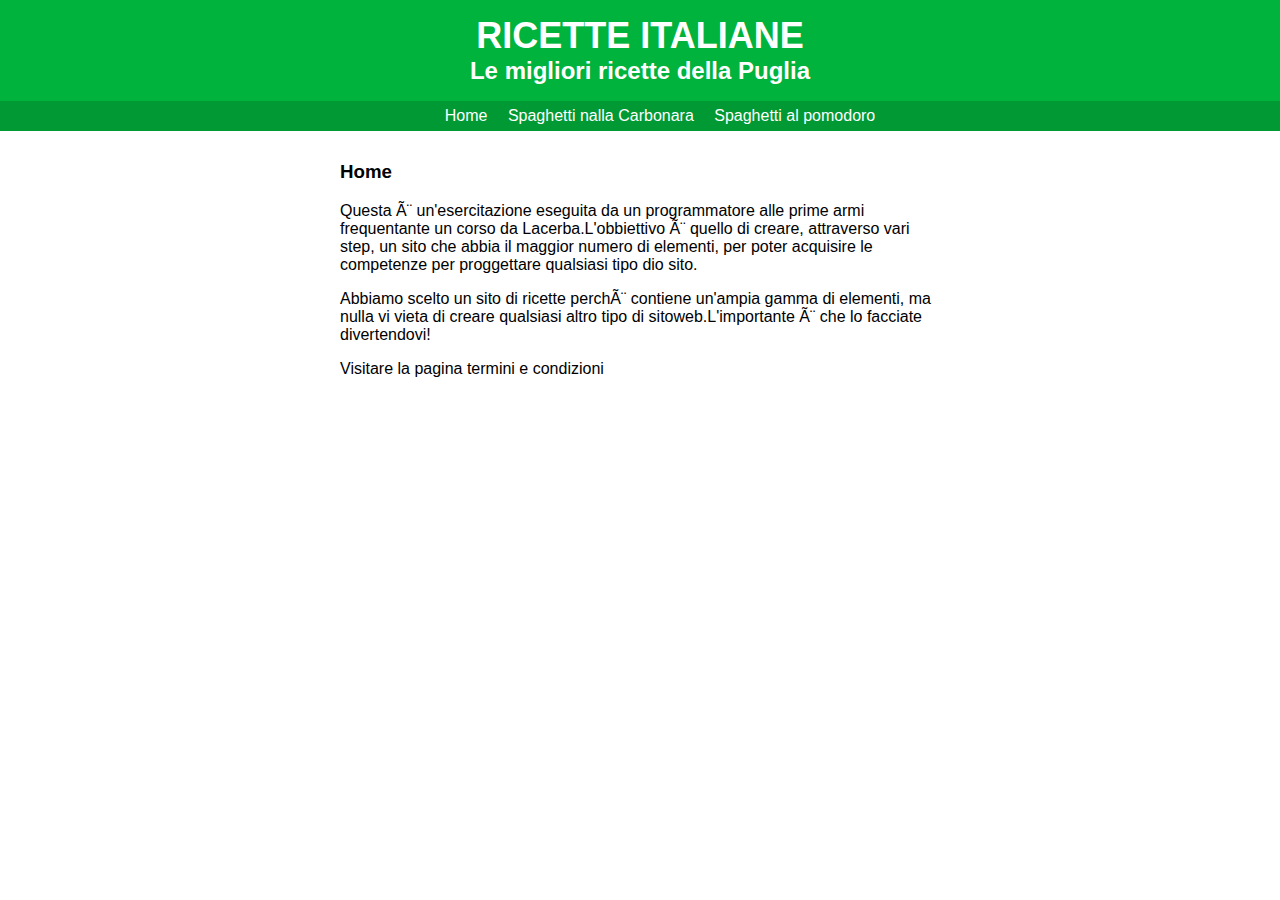
<file: index.html>
<!DOCTYPE html>
<html>
	<head>
		<meta charset="UFT-8">
		<title>Ricette Italiane</title>
		<link rel="stylesheet" type="text/css" href="style/main.css">
	</head>
	<body>
     <div id="header">
     	<a href="index.html" id="head">
	   <h1>Ricette Italiane</h1>
	   <h2>Le migliori ricette della Puglia</h2>
	</a>
	    <ul id="nav">
	   	  <li><a href="index.html">Home</a></li>
	   	  <li><a href="carbonara.html">Spaghetti nalla Carbonara</a></li>
	   	  <li><a href="pomodoro.html">Spaghetti al pomodoro</a></li>
	   	</ul>
     </div>
     <div id="content">
	   <h3>Home</h3> 
	   <p>Questa è un'esercitazione eseguita da un programmatore alle prime armi frequentante un corso da Lacerba.L'obbiettivo è quello di creare, attraverso vari step, un sito che abbia il maggior numero di elementi, per poter acquisire le competenze per proggettare qualsiasi tipo dio sito.</p>
	   <p>Abbiamo scelto un sito di ricette perchè contiene un'ampia gamma di elementi, ma nulla vi vieta di creare qualsiasi altro tipo di sitoweb.L'importante è che lo facciate divertendovi!</p>
	   <p>Visitare la pagina <a href="term.html">termini e condizioni</a></p>
     </div>
	</body>
</html>
</file>
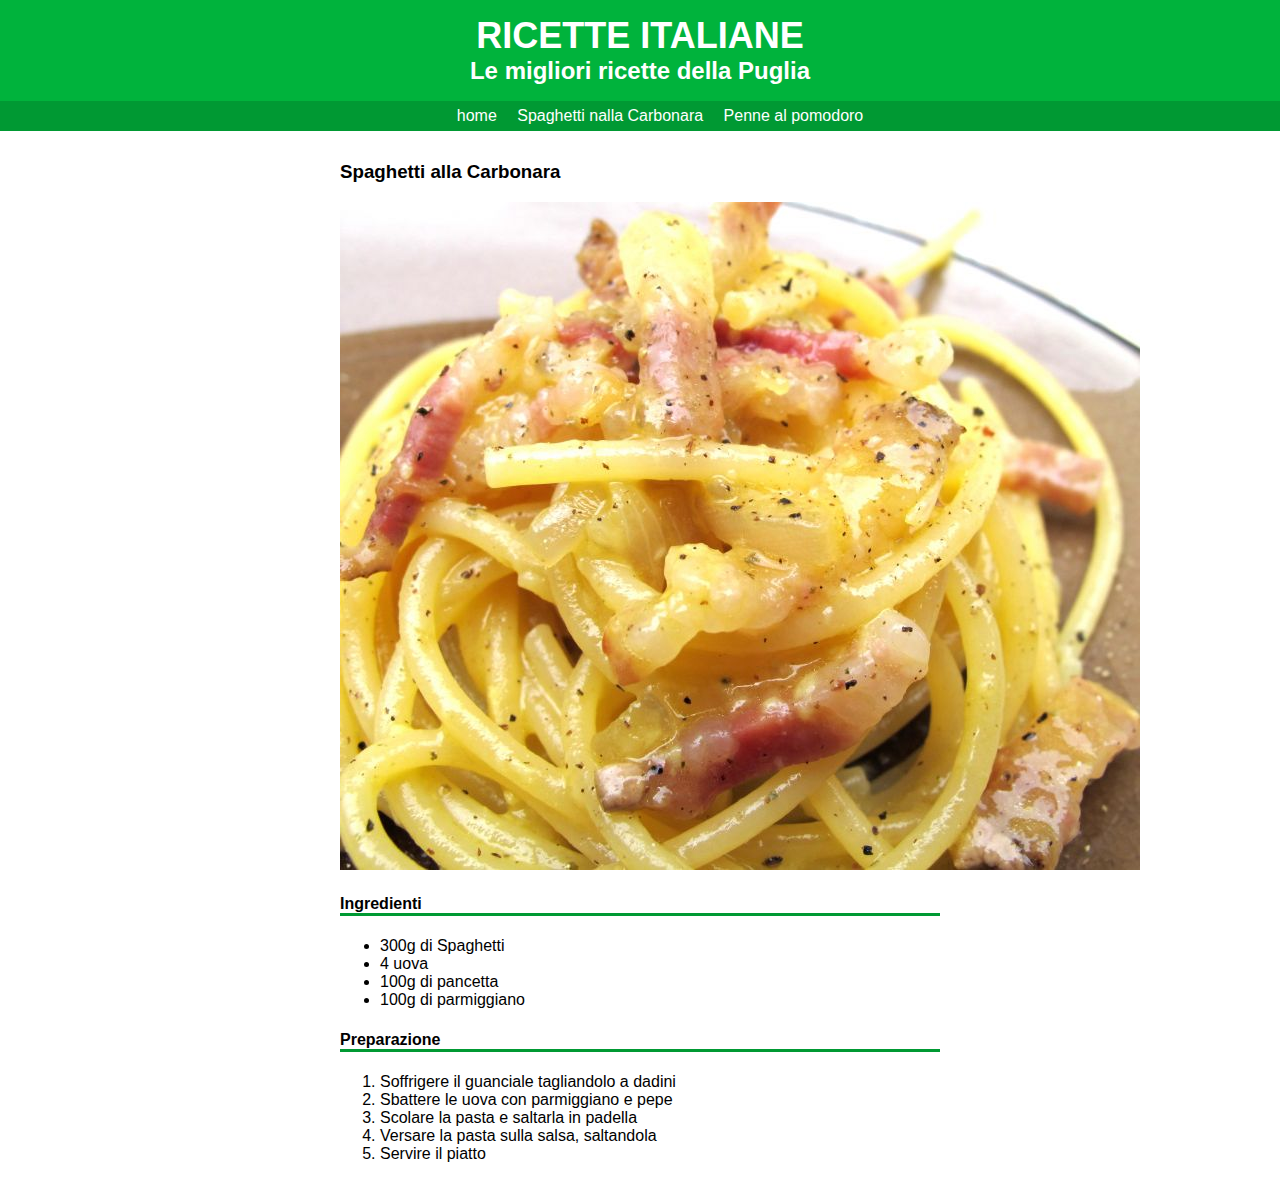
<file: Carbonara.html>
<!DOCTYPE html>
<html>
	<head>
		<meta charset="UFT-8">
		<title>Ricette Italiane</title>
		<link rel="stylesheet" type="text/css" href="style/main.css">
	</head>
	<body>
     <div id="header">
     	<a href="index.html" id="head">
	   <h1>Ricette Italiane</h1>
	   <h2>Le migliori ricette della Puglia</h2>
	    <ul id="nav">
	   	  <li><a href="index.html">home</a></li>
	   	  <li><a href="carbonara.html">Spaghetti nalla Carbonara</a></li>
	   	  <li><a href="pomodoro.html">Penne al pomodoro</a></li>
	   	</ul>
     </div>
     <div id="content">
	   <h3>Spaghetti alla Carbonara</h3>
	   <img src="immagini/carbonara.jpg"alt="carbonara">
	   <h4>Ingredienti</h4>
	    <ul>
		 <li>300g di Spaghetti</li>
		 <li>4 uova</li>
		 <li>100g di pancetta</li>
		 <li>100g di parmiggiano</li>
	    </ul>
	   <h4>Preparazione</h4>
	    <ol>
		 <li>Soffrigere il guanciale tagliandolo a dadini</li>
		 <li>Sbattere le uova con parmiggiano e pepe</li>
		 <li>Scolare la pasta e saltarla in padella</li>
		 <li>Versare la pasta sulla salsa, saltandola</li>
		 <li>Servire il piatto</li>
	    </ol>
     </div>
	</body>
</html>
</file>
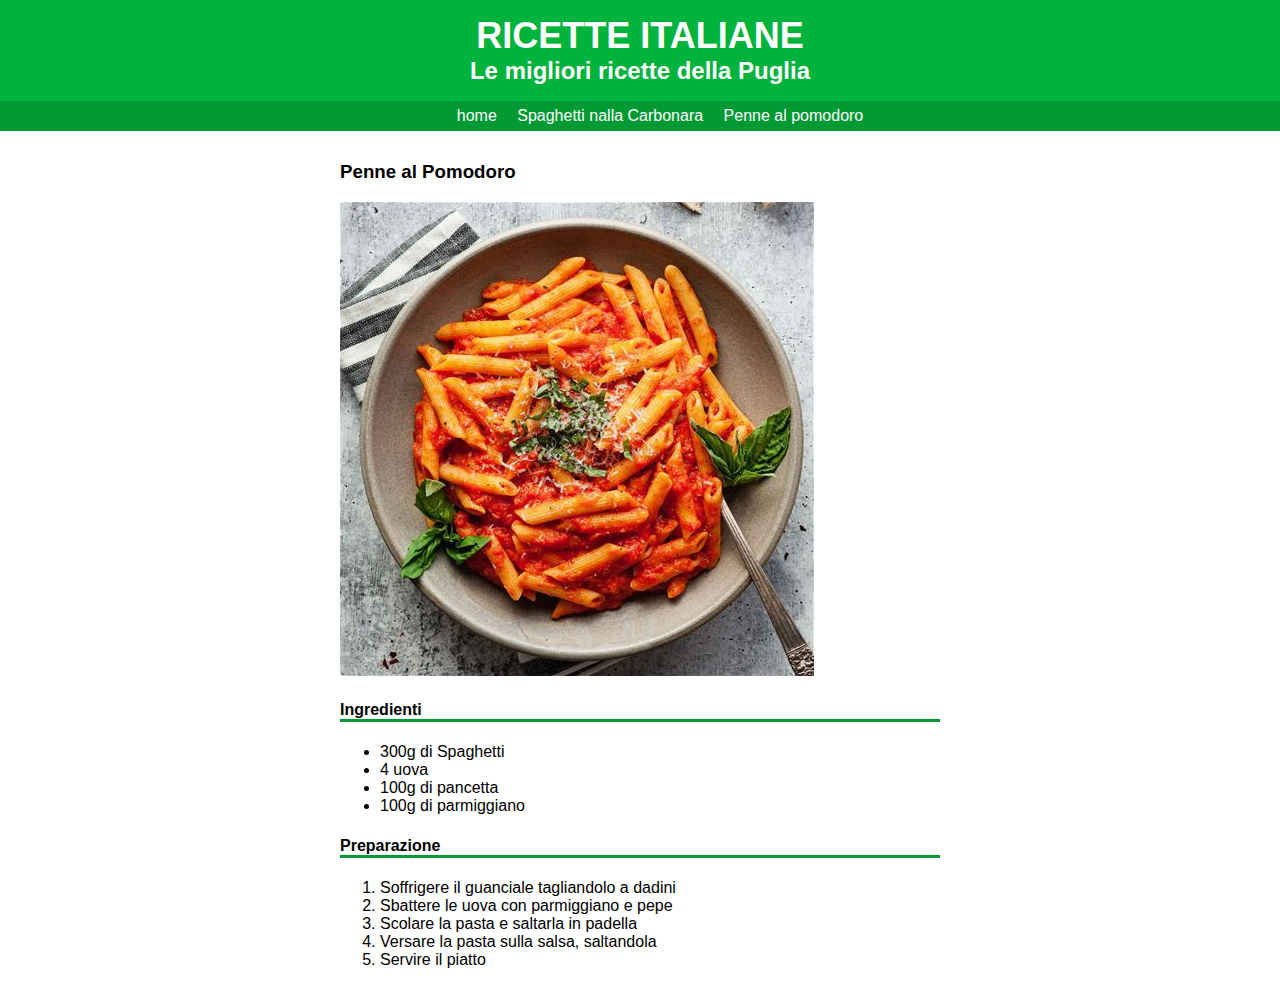
<file: Pomodoro.html>
<!DOCTYPE html>
<html>
	<head>
		<meta charset="UFT-8">
		<title>Ricette Italiane</title>
		<link rel="stylesheet" type="text/css" href="style/main.css">
	</head>
	<body>
     <div id="header">
     	<a href="index.html" id="head">
	   <h1>Ricette Italiane</h1>
	   <h2>Le migliori ricette della Puglia</h2>
	    <ul id="nav">
	   	  <li><a href="index.html">home</a></li>
	   	  <li><a href="carbonara.html">Spaghetti nalla Carbonara</a></li>
	   	  <li><a href="pomodoro.html">Penne al pomodoro</a></li>
	   	</ul>
     </div>
     <div id="content">
	   <h3>Penne al Pomodoro</h3>
	   <img src="immagini/penne al pomodoro.jpg" alt="penne al pomodoro">
	   <h4>Ingredienti</h4>
	    <ul>
		 <li>300g di Spaghetti</li>
		 <li>4 uova</li>
		 <li>100g di pancetta</li>
		 <li>100g di parmiggiano</li>
	    </ul>
	   <h4>Preparazione</h4>
	    <ol>
		 <li>Soffrigere il guanciale tagliandolo a dadini</li>
		 <li>Sbattere le uova con parmiggiano e pepe</li>
		 <li>Scolare la pasta e saltarla in padella</li>
		 <li>Versare la pasta sulla salsa, saltandola</li>
		 <li>Servire il piatto</li>
	    </ol>
     </div>
	</body>
</html>
</file>
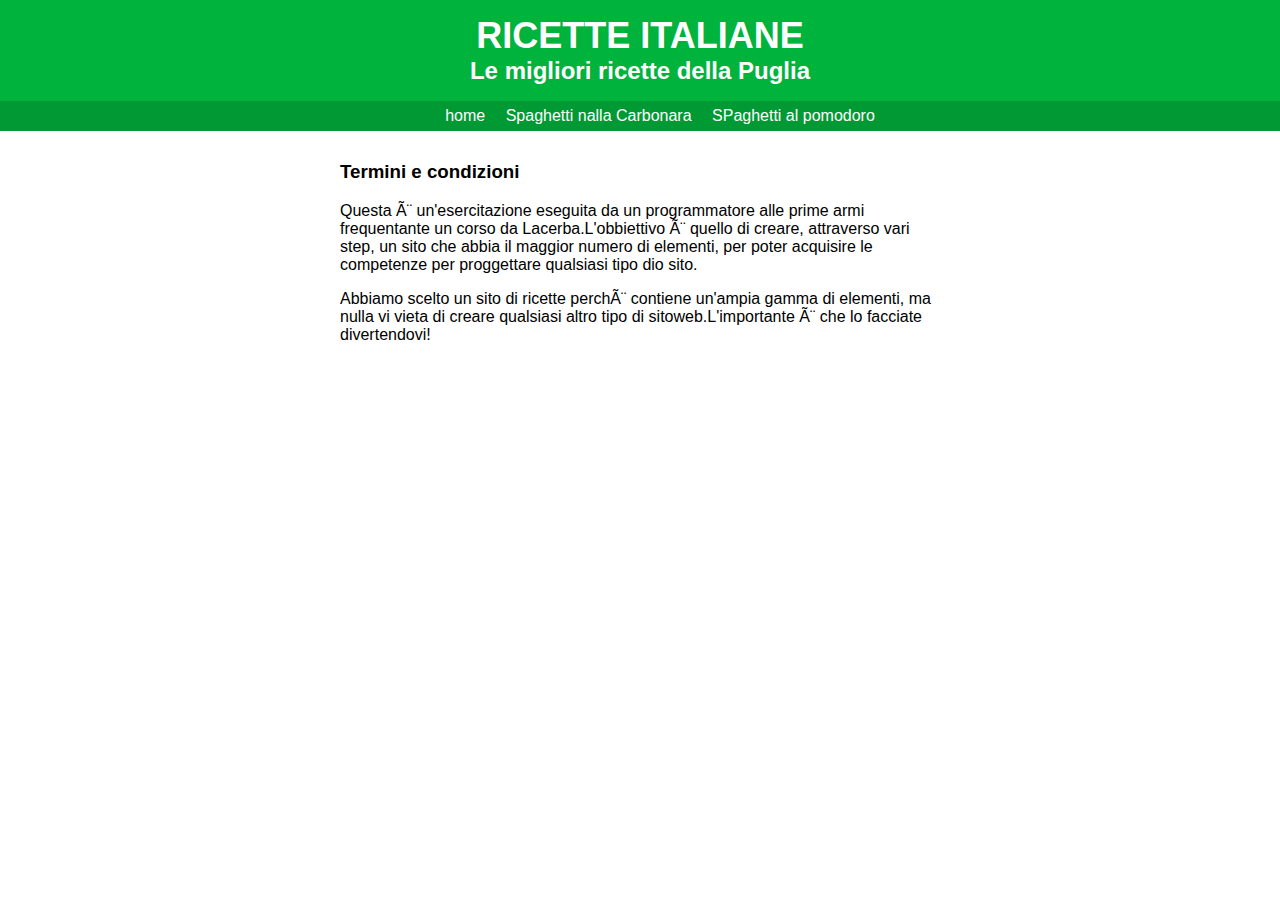
<file: term.html>
<!DOCTYPE html>
<html>
	<head>
		<meta charset="UFT-8">
		<title>Ricette Italiane</title>
		<link rel="stylesheet" type="text/css" href="style/main.css">
	</head>
	<body>
     <div id="header">
     	<a href="index.html" id="head">
	   <h1>Ricette Italiane</h1>
	   <h2>Le migliori ricette della Puglia</h2>
	    <ul id="nav">
	   	  <li><a href="index.html">home</a></li>
	   	  <li><a href="carbonara.html">Spaghetti nalla Carbonara</a></li>
	   	  <li><a href="pomodoro.html">SPaghetti al pomodoro</a></li>
	   	</ul>
     </div>
     <div id="content">
	   <h3>Termini e condizioni</h3> 
	   <p>Questa è un'esercitazione eseguita da un programmatore alle prime armi frequentante un corso da Lacerba.L'obbiettivo è quello di creare, attraverso vari step, un sito che abbia il maggior numero di elementi, per poter acquisire le competenze per proggettare qualsiasi tipo dio sito.</p>
	   <p>Abbiamo scelto un sito di ricette perchè contiene un'ampia gamma di elementi, ma nulla vi vieta di creare qualsiasi altro tipo di sitoweb.L'importante è che lo facciate divertendovi!</p>
     </div>
	</body>
</html>
</file>
<file: style/main.css>
/******************** General *****************/
body {font-family: Corbel, Arial,sans-serif;
	margin: 0;}

 a {color: #000000; 
	text-decoration: none;}
	   



	/******************** Header *****************/
	#header {background-color: #00b33c;}
	h1 {font-size:  36px;
		margin:0;
		text-align: center;
		padding: 15px 0 0 0;
		color: #ffffff;
		text-transform: uppercase;}
	h2 {text-align: center;
		margin: 0;
		color: #ffffff;}
	#nav {background-color: #009933;
		text-align: center;
		list-style-type: none;
		}
	#nav li{display:  inline-block;
		padding: 6px 8px 6px 8px;
			}
	#nav li a{color: #ffffff;}
	#nav li:hover {background-color: #333300;}

	


	/******************** content *****************/
	 #content {width: 600px;
	 			margin: 30px auto;}
	 #content h4{border-bottom: #009933 solid 3px ;}
</file>
